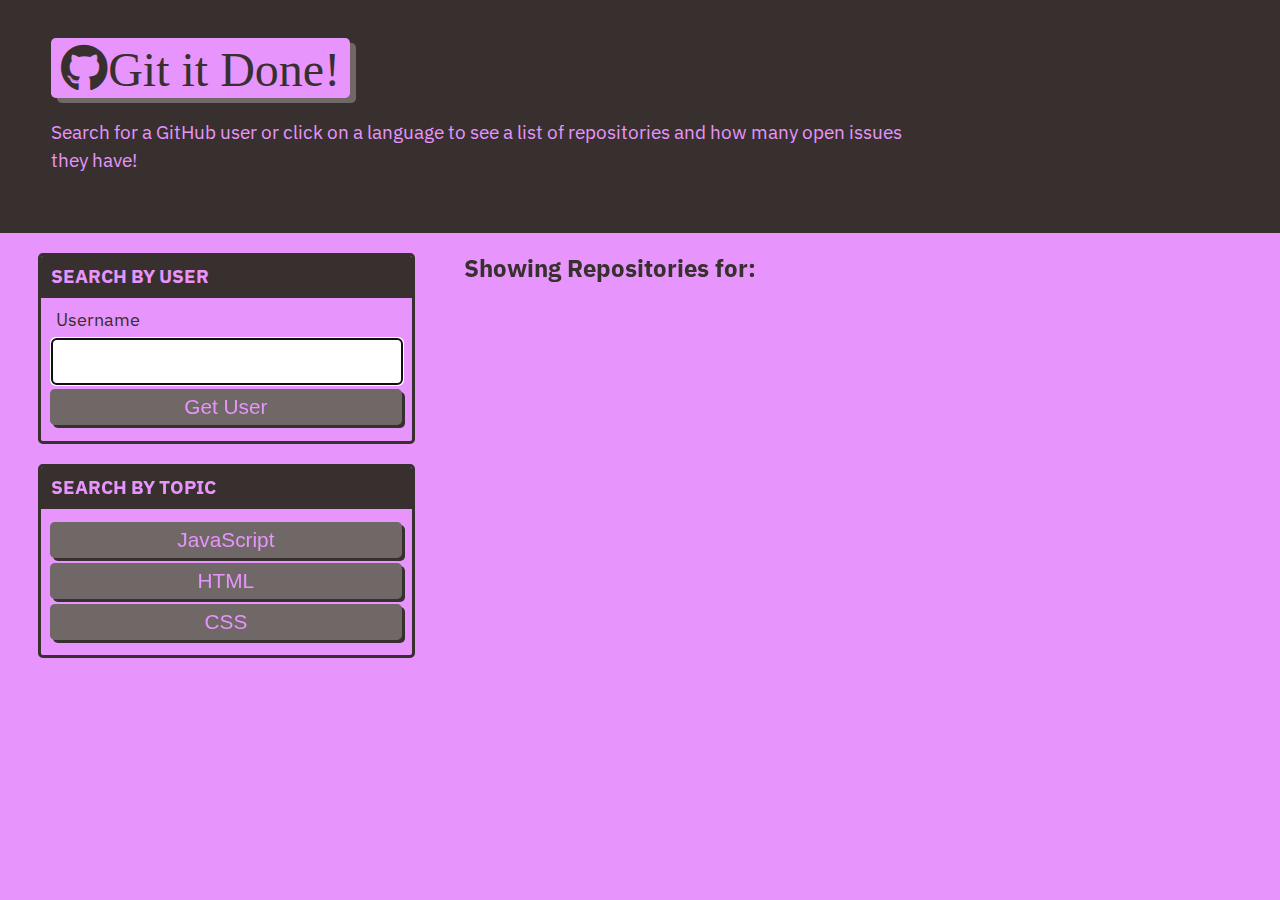
<file: index.html>
<!DOCTYPE html>
<html lang="en">
    <head>
        <meta charset="UTF-8">
        <meta name="viewport" content="width=device-width, initial-scale=1.0">
        <meta http-equiv="X-UA-Compatible" content="ie=edge">
        <title>Git it Done</title>
        <link rel="stylesheet" href="https://fonts.googleapis.com/css?family=IBM+Plex+Sans:400,400i,700&display=swap">
        <link rel="stylesheet" href="https://cdnjs.cloudflare.com/ajax/libs/font-awesome/5.11.2/css/all.min.css">
        <link rel="stylesheet" href="./Assets/css/style.css">
    </head>

    <body class="flex-column min-100-vh">
        
        <header class="hero">
            <h1 class="app-title">
                <i class="fab fa-github">Git it Done!</i>
            </h1>
            <p>Search for a GitHub user or click on a language to see a list of repositories and how many open issues they have!</p>
        </header>

        <main class="flex-row justify-space-between">

            <div class="col-12 col-md-4">

                <div class="card">
                    <h3 class="card-header text-uppercase">Search By User</h3>

                    <form id="user-form" class="card-body">
                        <label for="username" class="form-label">Username</label>
                        <input type="text" name="username" id="username" autofocus="true" class="form-input">
                        <button type="submit" class="btn">Get User</button>
                    </form>
                </div>

                <div class="card">
                    <h3 class="card-header text-uppercase">Search By Topic</h3>
                    <div id="language-buttons" class="card-body">
                        <button data-language="javascript" class="btn">JavaScript</button>
                        <button data-language="html" class="btn">HTML</button>
                        <button data-language="css" class="btn">CSS</button>
                    </div>
                </div>
            </div>

            <div class="col-12 col-md-8">
                <h2 class="subtitle">Showing Repositories for: <span id="repo-search-term"></span></h2>
                <div id="repos-container" class="list-group"></div>
            </div>

        </main>

        <script src="./Assets/js/homepage.js"></script>

    </body>
</html>
</file>
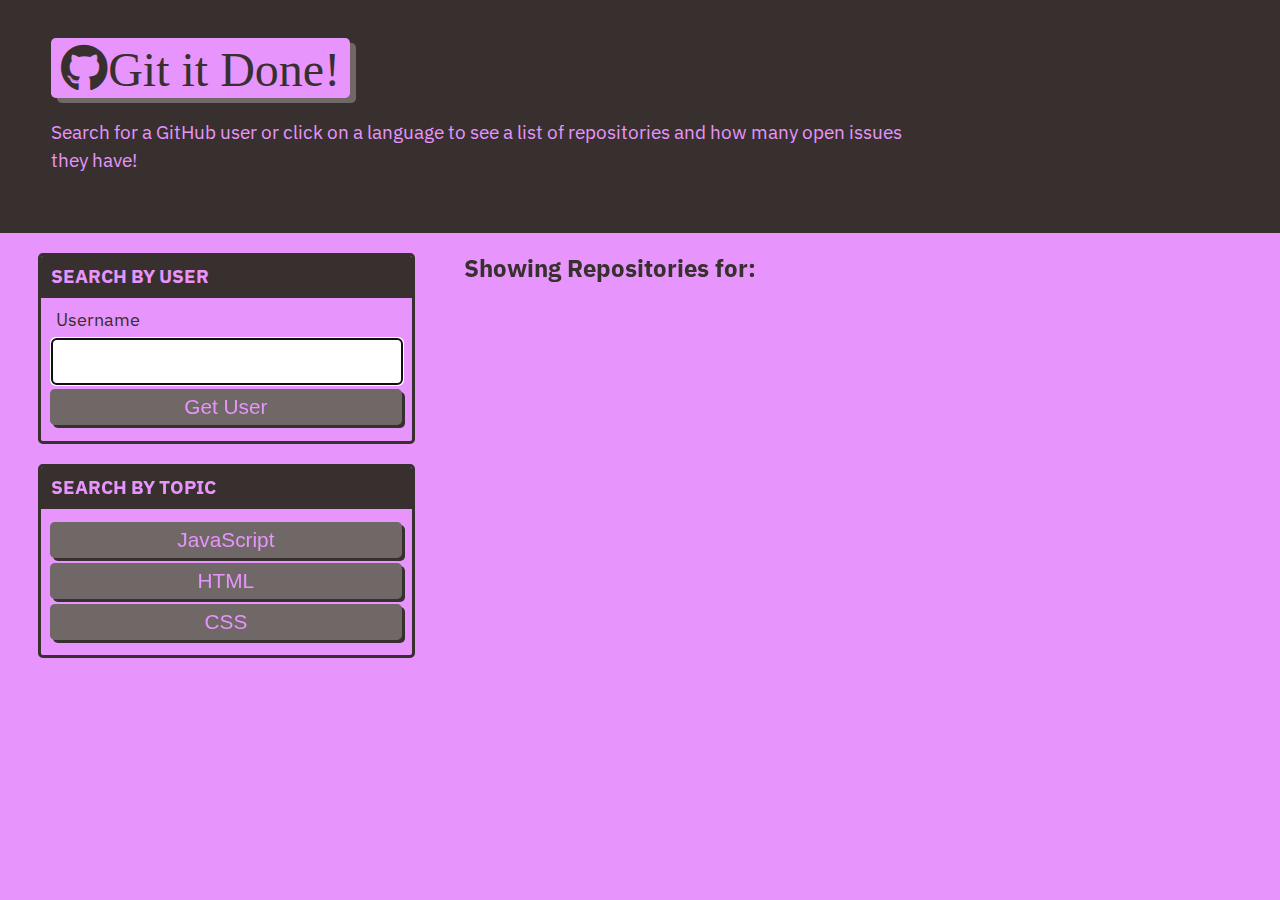
<file: single-repo.html>
<!DOCTYPE html>
<html lang="en">
    <head>
        <meta charset="UTF-8">
        <meta name="viewport" content="width=device-width, initial-scale=1.0">
        <meta http-equiv="X-UA-Compatible" content="ie=edge">
        <title>Git it Done</title>
        <link rel="stylesheet" href="https://fonts.googleapis.com/css?family=IBM+Plex+Sans:400,400i,700&display=swap">
        <link rel="stylesheet" href="./Assets/css/style.css">
    </head>

    <body class="flex-column min-100-vh">
        <header class="hero">
            <h1 class="app-title">
                Showing Issues for: <span id="repo-name"></span>
            </h1>

            <div><a href="./index.html" class="btn-back">Go Back</a></div>
        </header>

        <main>
            <div id="issues-container" class="list-group"></div>
            <div id="limit-warning"></div>
        </main>

        <script src="./Assets/js/single.js"></script>
    </body>
</html>
</file>
<file: Assets/css/style.css>
:root {
    --primary: #e794fc;
    --secondary: #9caea9;
    --tertiary: #788585;
    --light-dark: #6f6866;
    --dark: #38302e;
    --border-radius: .3rem;
  }
  
  * {
    box-sizing: border-box;
  }
  
  body {
    background-color: var(--primary);
    margin: 0;
    padding: 0;
    font-family: "IBM Plex Sans", sans-serif;
    color: var(--dark);
    line-height: 1.5;
    font-size: 16px;
  }
  
  h1,
  h2,
  h3,
  h4,
  h5,
  h6 {
    font-weight: 700;
    margin: 0;
    color: var(--dark);
    line-height: 1.25;
  }
  
  main {
    margin: 20px auto;
    width: 94%;
  }
  
  p {
    font-size: 1.2rem;
  }
  
   .btn {
    font-size: 1.3rem;
    text-decoration:none;
    padding: 6px 5px;
    width: 100%;
    display: block;
    margin: 5px 0;
    border-radius: var(--border-radius);
    color: var(--primary);
    border: none;
    outline: none;
    background-color: var(--light-dark);
    box-shadow: 3px 3px var(--dark);
    transform: translate(-1px, -1px);
  }
  
   .btn:hover {
    color: var(--primary);
    background-color: var(--tertiary);
    transform: translate(0, 0);
    box-shadow: 2px 2px var(--dark);
  }
  
  .btn-inline {
    display: inline;
  }
  
  .btn-back {
    border-radius: var(--border-radius);
    color: var(--primary);
    border: none;
    outline: none;
    background-color: var(--light-dark);
    box-shadow: 3px 3px var(--secondary);
    transform: translate(-1px, -1px);
    display: inline-block;
    width: auto;
    margin-top: 20px;
    padding: 15px;
    text-decoration: none;
    font-size: 1.2rem;
  }
  
   .btn-back:hover {
    color: var(--primary);
    background-color: var(--tertiary);
    transform: translate(0, 0);
    box-shadow: 2px 2px var(--dark);
  }
  
  .hero {
    padding: 3% 4%;
    background-color: var(--dark);
    color: var(--primary);
  }
  
  .hero p {
    max-width: 75%;
  }
  
  .app-title {
    font-size: 3rem;
    background-color: var(--primary);
    color: var(--dark);
    padding: 0 10px;
    display: inline-block;
    border-radius: var(--border-radius);
    box-shadow: 6px 5px var(--light-dark);
  }
  
  .list-group {
    padding: 0;
    list-style: none;
  }
  
  .list-item {
    margin-bottom: 10px;
    padding: 1.5%;
    border-radius: var(--border-radius);
    background-color: var(--light-dark);
    color: var(--primary);
    text-decoration: none;
  }
  
  .list-item:hover {
    background-color: var(--dark);
  }
  
  .status-icon {
    padding: 2px 5px;
    margin: 0 5px;
    background-color: rgba(255,255,255, 1);
    border-radius: var(--border-radius);
  }
  
  .icon-danger {
    color: rgb(255, 70, 70);
  }
  
  .icon-success {
    color: rgb(29, 153, 255);
  }
  
  /* CARDS */
  .card {
    margin: 0 0 20px 0;
    border: 3px solid var(--dark);
    border-radius: var(--border-radius);
  }
  
  .card-header {
    color: var(--primary);
    background-color: var(--dark);
    padding: 2.5%;
    border-radius: calc(.18rem - 1px) calc(.18rem - 1px) 0 0;
  }
  
  .card-body {
    padding: 2.5%;
  }
  
  /* FORM */
  .form-label,
  .form-input,
  .form-textarea {
    display: block;
  }
  
  .form-label {
    font-size: 1.1rem;
    margin: 0 0 0 5px;
  }
  
  .form-input {
    width: 100%;
    padding: 3%;
    margin: 5px 0;
    font-size: 1.2rem;
    border: 2px solid var(--light-dark);
    border-radius: var(--border-radius);
  }
  
  /* HEIGHT / WIDTH UTILS */
  .min-100-vh {
    min-height: 100vh;
  }
  
  .min-100-vw {
    min-width: 100vw;
  }
  
  /* FONT UTILS */
  .text-uppercase {
    text-transform: uppercase;
  }
  
  
  /* FLEX CONTENT */
  .flex-row {
    display: flex;
    flex-wrap: wrap;
  }
  
  .flex-column {
    display: flex;
    flex-direction: column;
    flex-wrap: wrap;
  }
  
  .justify-space-between {
    justify-content: space-between;
  }
  
  .justify-space-around {
    justify-content: space-around;
  }
  
  .justify-flex-start {
    justify-content: flex-start
  }
  
  .justify-flex-end {
    justify-content: flex-end;
  }
  
  .justify-center {
    justify-content: center;
  }
  
  .align-stretch {
    align-items: stretch;
  }
  
  .align-end {
    align-items: flex-end;
  }
  
  .align-center {
    align-items: center;
  }
  
  .col-auto {
    flex-grow: 1;
  }
  
  .col-1 {
    flex: 0 0 calc(100% * 1 / 12 - 2%);
  }
  
  .col-2 {
    flex: 0 0 calc(100% * 2 / 12 - 2%);
  }
  
  .col-3 {
    flex: 0 0 calc(100% * 3 / 12 - 2%);
  }
  
  .col-4 {
    flex: 0 0 calc(100% * 4 / 12 - 2%);
  }
  
  .col-5 {
    flex: 0 0 calc(100% * 5 / 12 - 2%);
  }
  
  .col-6 {
    flex: 0 0 calc(100% * 6 / 12 - 2%);
  }
  
  .col-7 {
    flex: 0 0 calc(100% * 7 / 12 - 2%);
  }
  
  .col-8 {
    flex: 0 0 calc(100% * 8 / 12 - 2%);
  }
  
  .col-9 {
    flex: 0 0 calc(100% * 9 / 12 - 2%);
  }
  
  .col-10 {
    flex: 0 0 calc(100% * 10 / 12 - 2%);
  }
  
  .col-11 {
    flex: 0 0 calc(100% * 11 / 12 - 2%);
  }
  
  .col-12 {
    flex: 0 0 100%;
  }
  
  /* col-sm */
  @media screen and (min-width: 640px) {
    .col-sm-1 {
      flex: 0 0 calc(100% * 1 / 12 - 2%);
    }
  
    .col-sm-2 {
      flex: 0 0 calc(100% * 2 / 12 - 2%);
    }
  
    .col-sm-3 {
      flex: 0 0 calc(100% * 3 / 12 - 2%);
    }
  
    .col-sm-4 {
      flex: 0 0 calc(100% * 4 / 12 - 2%);
    }
  
    .col-sm-5 {
      flex: 0 0 calc(100% * 5 / 12 - 2%);
    }
  
    .col-sm-6 {
      flex: 0 0 calc(100% * 6 / 12 - 2%);
    }
  
    .col-sm-7 {
      flex: 0 0 calc(100% * 7 / 12 - 2%);
    }
  
    .col-sm-8 {
      flex: 0 0 calc(100% * 8 / 12 - 2%);
    }
  
    .col-sm-9 {
      flex: 0 0 calc(100% * 9 / 12 - 2%);
    }
  
    .col-sm-10 {
      flex: 0 0 calc(100% * 10 / 12 - 2%);
    }
  
    .col-sm-11 {
      flex: 0 0 calc(100% * 11 / 12 - 2%);
    }
  
    .col-sm-12 {
      flex: 0 0 100%;
    }
  }
  
  
  /* col-md */
  @media screen and (min-width: 768px) {
    .col-md-1 {
      flex: 0 0 calc(100% * 1 / 12 - 2%);
    }
  
    .col-md-2 {
      flex: 0 0 calc(100% * 2 / 12 - 2%);
    }
  
    .col-md-3 {
      flex: 0 0 calc(100% * 3 / 12 - 2%);
    }
  
    .col-md-4 {
      flex: 0 0 calc(100% * 4 / 12 - 2%);
    }
  
    .col-md-5 {
      flex: 0 0 calc(100% * 5 / 12 - 2%);
    }
  
    .col-md-6 {
      flex: 0 0 calc(100% * 6 / 12 - 2%);
    }
  
    .col-md-7 {
      flex: 0 0 calc(100% * 7 / 12 - 2%);
    }
  
    .col-md-8 {
      flex: 0 0 calc(100% * 8 / 12 - 2%);
    }
  
    .col-md-9 {
      flex: 0 0 calc(100% * 9 / 12 - 2%);
    }
  
    .col-md-10 {
      flex: 0 0 calc(100% * 10 / 12 - 2%);
    }
  
    .col-md-11 {
      flex: 0 0 calc(100% * 11 / 12 - 2%);
    }
  
    .col-md-12 {
      flex: 0 0 100%;
    }
  }
  
  /* col-lg */
  @media screen and (min-width: 992px) {
    .col-lg-1 {
      flex: 0 0 calc(100% * 1 / 12 - 2%);
    }
  
    .col-lg-2 {
      flex: 0 0 calc(100% * 2 / 12 - 2%);
    }
  
    .col-lg-3 {
      flex: 0 0 calc(100% * 3 / 12 - 2%);
    }
  
    .col-lg-4 {
      flex: 0 0 calc(100% * 4 / 12 - 2%);
    }
  
    .col-lg-5 {
      flex: 0 0 calc(100% * 5 / 12 - 2%);
    }
  
    .col-lg-6 {
      flex: 0 0 calc(100% * 6 / 12 - 2%);
    }
  
    .col-lg-7 {
      flex: 0 0 calc(100% * 7 / 12 - 2%);
    }
  
    .col-lg-8 {
      flex: 0 0 calc(100% * 8 / 12 - 2%);
    }
  
    .col-lg-9 {
      flex: 0 0 calc(100% * 9 / 12 - 2%);
    }
  
    .col-lg-10 {
      flex: 0 0 calc(100% * 10 / 12 - 2%);
    }
  
    .col-lg-11 {
      flex: 0 0 calc(100% * 11 / 12 - 2%);
    }
  
    .col-lg-12 {
      flex: 0 0 100%;
    }
  }
  
  /* col-xl */
  @media screen and (min-width: 1200px) {
    .col-xl-1 {
      flex: 0 0 calc(100% * 1 / 12 - 2%);
    }
  
    .col-xl-2 {
      flex: 0 0 calc(100% * 2 / 12 - 2%);
    }
  
    .col-xl-3 {
      flex: 0 0 calc(100% * 3 / 12 - 2%);
    }
  
    .col-xl-4 {
      flex: 0 0 calc(100% * 4 / 12 - 2%);
    }
  
    .col-xl-5 {
      flex: 0 0 calc(100% * 5 / 12 - 2%);
    }
  
    .col-xl-6 {
      flex: 0 0 calc(100% * 6 / 12 - 2%);
    }
  
    .col-xl-7 {
      flex: 0 0 calc(100% * 7 / 12 - 2%);
    }
  
    .col-xl-8 {
      flex: 0 0 calc(100% * 8 / 12 - 2%);
    }
  
    .col-xl-9 {
      flex: 0 0 calc(100% * 9 / 12 - 2%);
    }
  
    .col-xl-10 {
      flex: 0 0 calc(100% * 10 / 12 - 2%);
    }
  
    .col-xl-11 {
      flex: 0 0 calc(100% * 11 / 12 - 2%);
    }
  
    .col-xl-12 {
      flex: 0 0 100%;
    }
  }
</file>
